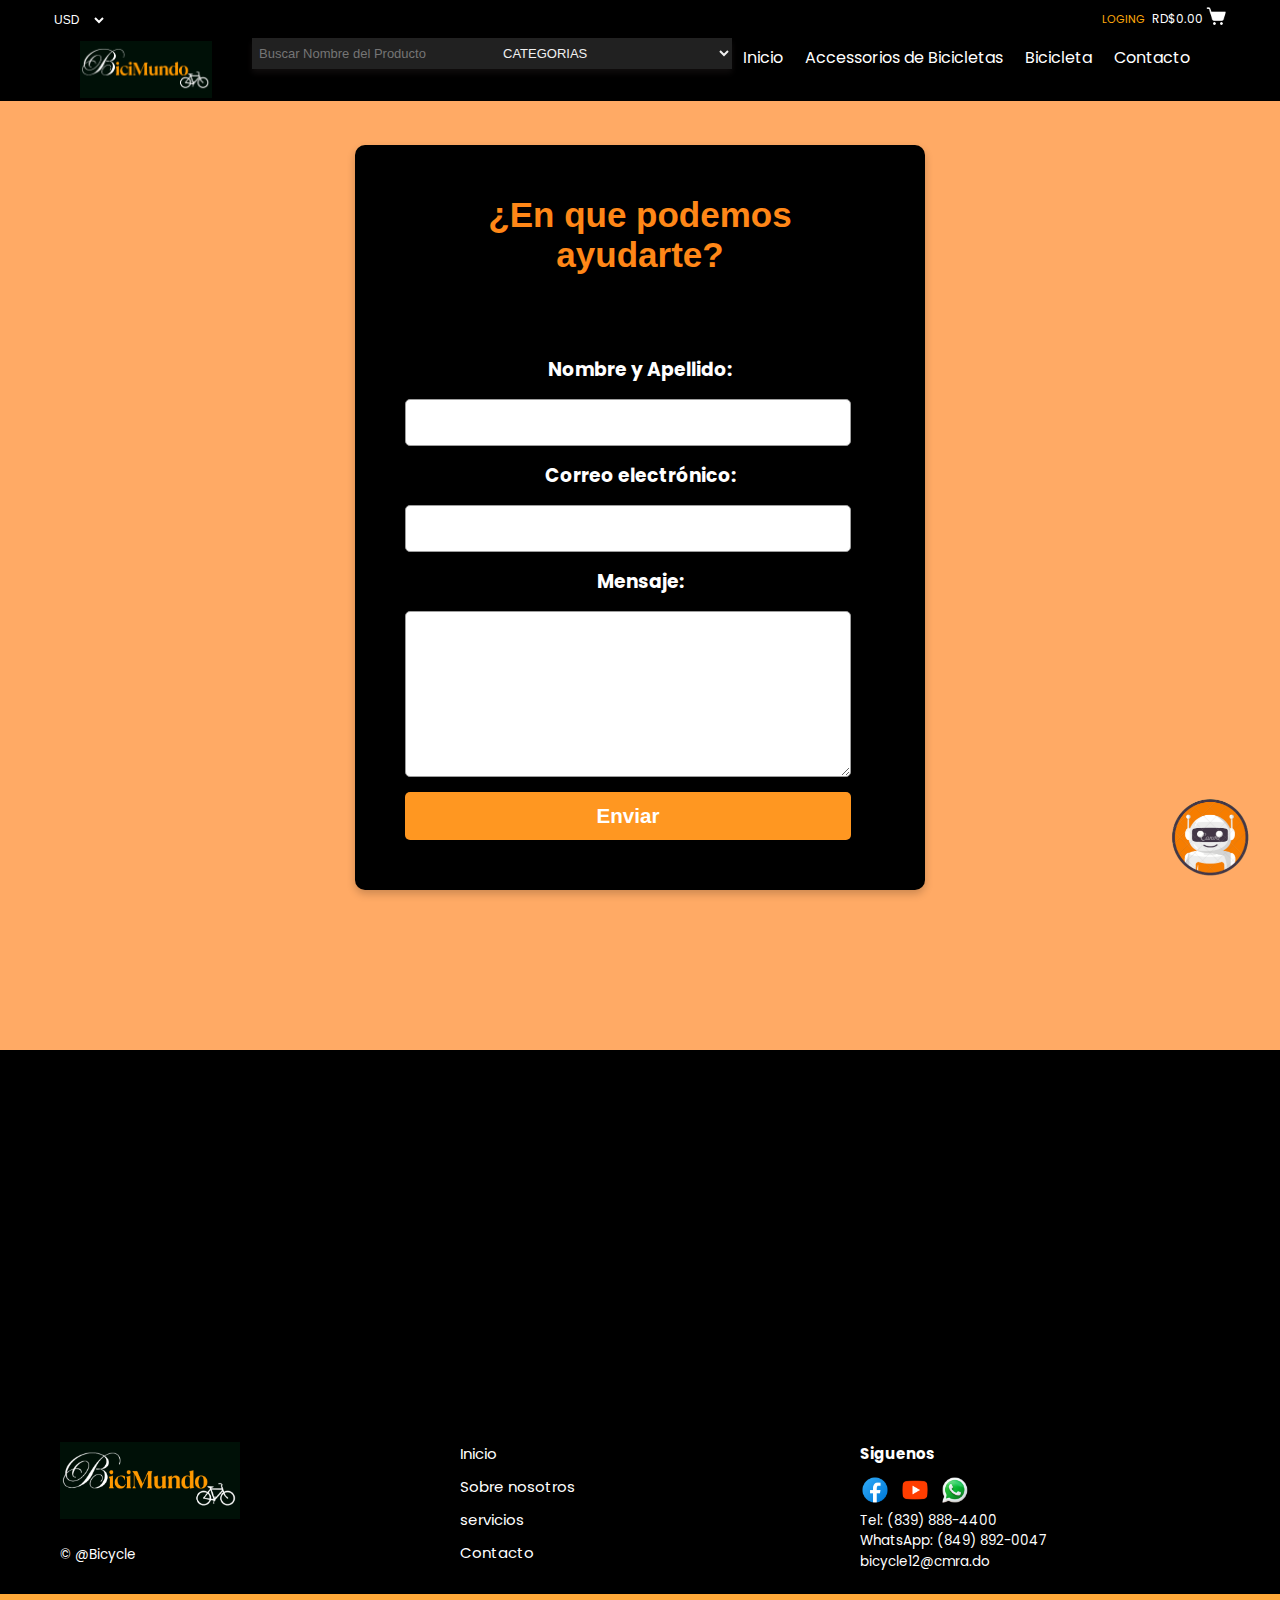
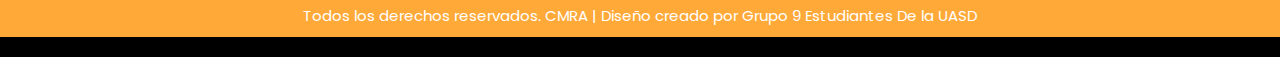
<file: Contacto/contacto.html>
<!DOCTYPE html>
<html lang="es">
<head>
    <meta charset="UTF-8">
    <meta http-equiv="X-UA-Compatible" content="IE=edge">
    <meta name="viewport" content="width=device-width, initial-scale=1.0">
    <title>Contacto</title>
    <link rel="stylesheet" href="style.css">
    <link rel="stylesheet" href="menu.css">
    <link rel="stylesheet" href="bot.css">
    <link rel="stylesheet" href="https://cdnjs.cloudflare.com/ajax/libs/font-awesome/6.0.0/css/all.min.css" integrity="sha512-9usAa10IRO0Hhonpy0aDPbj/nfTqlcYiRWzcLGQYO40IXox5fztLgvjDI4Limvb8l2mZXYZs9gKSjRBOcKg4gQ==" crossorigin="anonymous" referrerpolicy="no-referrer" />


</head>
<body>
    <header class="header">
        <div class="top-bar">
            <div class="top-bar-container container">
                <div class="top-bar-left">
                    <div class="currency-dropdown">
                        <select id="currencySelector">
                            <option value="USD">USD <span class="math-inline"></option>
                                <option value\="DOP"\>DOP</span></option>
                        </select>
                    </div>
                </div>
                <div class="top-bar-right">
                    <span class="compare" style="font-size: 12px;">
                        <a href="../Loging/loging.html" class="social">
                            <p style="    color: #ffaa0c; text-decoration: none;">LOGING</p>
                         </a>
                             RD$0.00
                                <div class="submenu">
                                    <img src="imgProduct/carrito.png" id="img-carrito" alt="carrito" width="70%" style="margin:  10%;">
                                    <div id="carrito">
                                        <table id="lista-carrito">
                                            <thead>
                                                <tr>
                                                    <th>Imagen</th>
                                                    <th>Nombre</th>
                                                    <th>Precio</th>
                                                    <th></th>
                                                </tr>
                                            </thead>
                                            <tbody></tbody>
                                        </table>
                                        <a href="#" id="vaciar-carrito" class="btn-2">Vaciar Carrito</a>
                                    </div>
                                </div>
                            </div>
                    </span>
                </div>
            </div>
        </div>

        
        <div class="menu container">
            <img src="imgProduct/logo.png" alt="Logo CMRA" class="logo" width="20%">

            <div class="search-bar">
                <div class="search-bar-container container">
                    <input type="text" placeholder="Buscar Nombre del Producto">
                    <select name="categorias">
                        <option value="">CATEGORIAS</option>
                        <option value="bicicletas">Bicicletas</option>
                        <option value="bicicletas-electricas">Bicicletas Electricas</option>
                        <option value="bicicletas-montana">Bicicletas de Montaña</option>
                        <option value="bicicletas-carretera">Bicicletas de Carretera</option>
                        <option value="bicicletas-urbanas">Bicicletas Urbanas</option>
                        <option value="bicicletas-ninos">Bicicletas para Niños</option>
                        <option value="accesorios-bicicletas">Accesorios para Bicicletas</option>
                        <option value="componentes-bicicletas">Componentes de Bicicletas</option>
                    </select>

                </div>
            </div>
            <label for="menu-toggle">
                <img src="../imgProduct/menu.png" class="menu-icono" alt="Menú">
            </label>
            <input type="checkbox" id="menu-toggle">
            

            <nav class="navbar">
                <ul>
                    <li><a href="../index.html">Inicio</a></li>
                    <li><a href="../AccesoriosBicicleta/servicios.html">Accessorios de Bicicletas</a></li>
                    <li><a href="../Bicicleta/servicios.html">Bicicleta</a></li>
                    <li><a href="../Contacto/contacto.html">Contacto</a></li>
                </ul>
            </nav>
        </div> 

    </header>
    

    <img id="chatbot-icon" src="imgProduct/bot1.png" alt="Chatbot">

    <div id="chatbot-container">
        <div id="chatbot-messages"></div>
        <div id="chatbot-input">
            <input type="text" id="user-input" placeholder="Escribe tu mensaje...">
            <button id="send-btn">Enviar</button>
        </div>
    </div>

    <section id="contacto">
            <br><br><br>

        <div class="contact-container" style="align-items: center; justify-content: center;">

          <form id="contact-form" method="post" action="/send_email">
            <h1>¿En que podemos ayudarte?</h1>
            <br> <br>
            <label for="nombre"><h3>Nombre y Apellido:</h3></label>
            <input type="text" id="nombre" name="nombre" required>
      
            <label for="email"><h3>Correo electrónico:</h3></label>
            <input type="email" id="email" name="email" required>
      
            <label for="mensaje"><h3>Mensaje:</h3></label>
            <textarea id="mensaje" name="mensaje" rows="7" required></textarea>
      
            <button type="submit"><h3>Enviar</h3></button>
          </form>
        </div>
      </section>



    <section class="foot" style="text-align: center; margin: 35px; background-color: black; padding: 0; margin: 0;">
        <h2>Puedes encontranos en:</h2>
        <div class="direccion">
            <iframe src="https://www.google.com/maps/embed?pb=!1m18!1m12!1m3!1d1644.683075548653!2d-69.97293628956045!3d18.431194279781614!2m3!1f0!2f0!3f0!3m2!1i1024!2i768!4f13.1!3m3!1m2!1s0x8ea56190c43551bd%3A0xd64286566e5f6a8f!2sAv.%20Independencia%2C%20Santo%20Domingo!5e0!3m2!1ses!2sdo!4v1743016911358!5m2!1ses!2sdo" width="1000" height="350" style="border:0;" allowfullscreen="" loading="lazy" referrerpolicy="no-referrer-when-downgrade"></iframe>    </section>
            <p style="text-align: center; background-color: black; padding: 0; margin: 0; ">Av. Bartolome Colon C# 3, Santo Domingo, Republica Dominicana <br> <br></p>   
             </div>
</section>

<section class="footer-container">
    <div class="footer-content">
        <div class="footer-left">
            <img src="imgProduct/logo.png" alt="Logo CMRA" class="logo">
            <p class="copyright">&copy; @Bicycle</p>
        </div>
        <div class="footer-center">
            <ul class="footmenu">
                <li><a href="index.html">Inicio</a></li>
                <li><a href="../Historia/sobreNosotros.html">Sobre nosotros</a></li>
                <li><a href="../Sevicios/servicios.html">servicios</a></li>
                <li><a href="../Contacto/contacto.html">Contacto</a></li>
            </ul>
        </div>
        <div class="footer-right">
            <p class="follow">Siguenos</p>
            <div class="social-icons">
                <a href="#" class="social-icon"><img src="imgProduct/facebook.png" alt="Facebook"></a>
                <a href="#" class="social-icon"><img src="imgProduct/youtube.png" alt="YouTube"></a>
                <a href="#" class="social-icon"><img src="imgProduct/whatsAap.png" alt="whatsAap"></a>
            </div>
            <p class="contact">Tel: (839) 888-4400</p>
            <p class="contact">WhatsApp: (849) 892-0047</p>
            <p class="email">bicycle12@cmra.do</p>
        </div>
    </div>
    <div class="footer-bottom">
        <p>Todos los derechos reservados. CMRA | Diseño creado por Grupo 9 Estudiantes De la UASD</p>
    </div>
</section>

<script src="bot.js"></script>
</body>
</html>
</file>
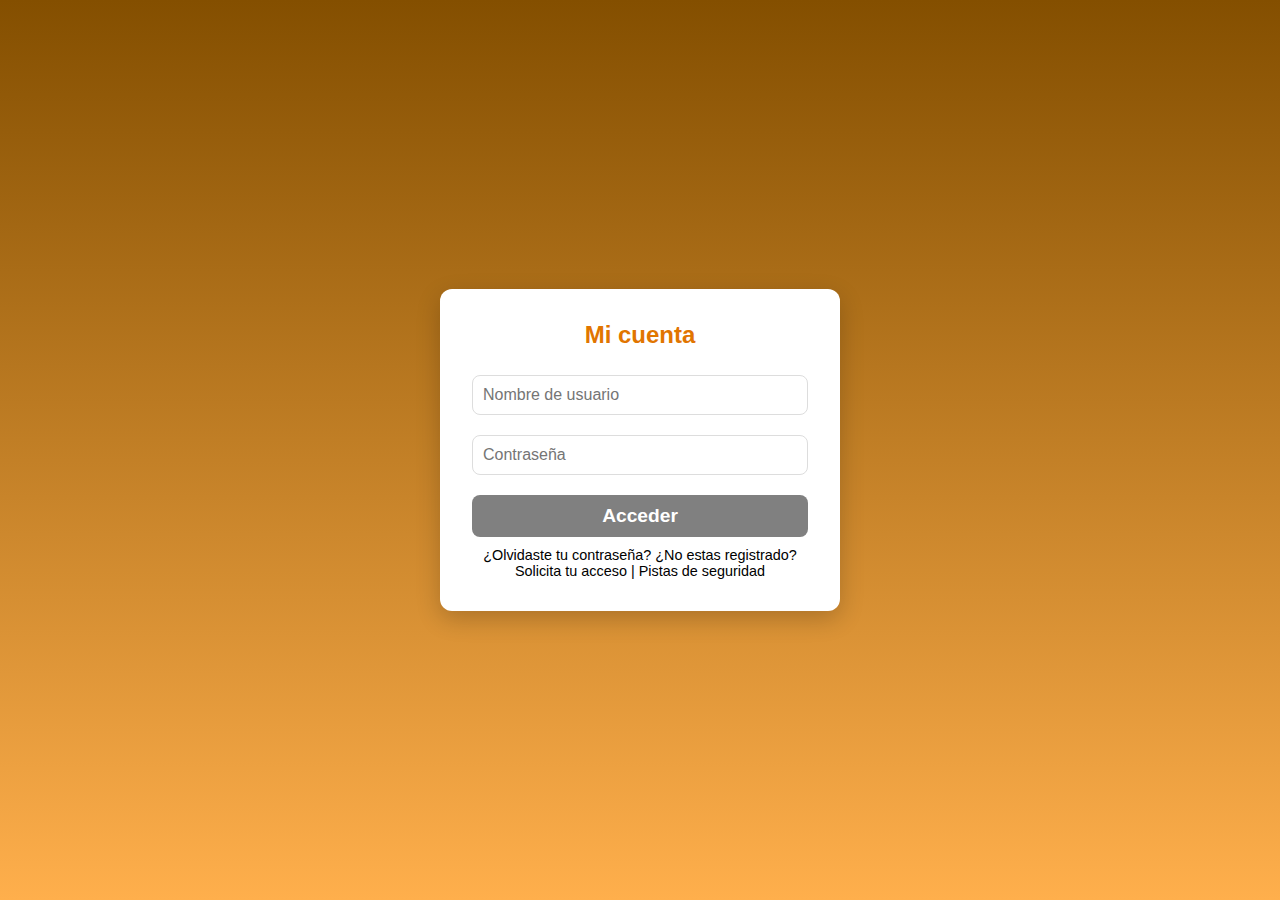
<file: Loging/loging.html>
<!DOCTYPE html>
<html lang="es">
<head>
    <meta charset="UTF-8">
    <meta name="viewport" content="width=device-width, initial-scale=1.0">
    <title>Tu cuenta</title>
    <style>
        * {
            box-sizing: border-box;
            margin: 0;
            padding: 0;
        }
        body {
            font-family: Arial, sans-serif;
            background: linear-gradient(180deg, #844f00, #ffaf4c);
            display: flex;
            justify-content: center;
            align-items: center;
            height: 100vh;
        }
        .login-container {
            background-color: white;
            padding: 2rem;
            border-radius: 12px;
            box-shadow: 0 8px 24px rgba(0, 0, 0, 0.2);
            width: 100%;
            max-width: 400px;
            text-align: center;
        }
        h2 {
            margin-bottom: 1rem;
            color: #e17500;
        }
        input[type="text"], input[type="password"] {
            width: 100%;
            padding: 10px;
            margin: 10px 0;
            border: 1px solid #ddd;
            border-radius: 8px;
            font-size: 1rem;
        }
        button {
            background-color: #808080;
            color: white;
            padding: 10px;
            width: 100%;
            border: none;
            border-radius: 8px;
            cursor: pointer;
            font-size: 1.2rem;
            margin-top: 10px;
        }
        button:hover {
            background-color: #ff8c00;
        }
        .link {
            margin-top: 10px;
            font-size: 0.9rem;
            color: black;
        }
        .link a {
            text-decoration: none;
            color: black;
        }
        .link a:hover {
            text-decoration: underline;
        }
    </style>
</head>
<body>
    
    <div class="login-container">
        <h2>Mi cuenta</h2>
        <input type="text" placeholder="Nombre de usuario">
        <input type="password" placeholder="Contraseña">
        <button> <a href= "file:///C:/Users/escar/Downloads/Web/wwwroot/index.html" style="color: white; text-decoration: none;  font-weight: bold;">Acceder</a></button>
        <div class="link">
            <a href="#">¿Olvidaste tu contraseña?</a>
            <a href="#">¿No estas registrado? </a><a href="#">Solicita tu acceso</a> | <a href="#">Pistas de seguridad</a></p>
        </div>
    </div>
</body>
</html>
</file>
<file: Contacto/style.css>
/*Formulario*/
form h1 {
    color: rgb(255, 135, 23);   
    font-family: 'Lucida Sans', 'Lucida Sans Regular', 'Lucida Grande', 'Lucida Sans Unicode', Geneva, Verdana, sans-serif;
    font-size: 35px;
    }
    
    #contacto {
      padding: 70px;
      background-color: #ffaa65;
      text-align: center;
    }
    
    .contact-container {
      display: flex;
      justify-content: space-between; 
      align-items: flex-start;
      gap: 20px;
      flex-wrap: wrap;
      width: 100%;
      color: white;
    }
    
    form {
      max-width: 700px;
      display: flex;
      flex-direction: column;
      gap: 15px;
      background: #000000;
      padding: 50px;
      border: none; 
      border-radius: 10px;
      box-shadow: 0 4px 8px rgba(0, 0, 0, 0.2); 
      width: 50%;
    }
    
    form input, form textarea, form button {
      padding: 12px;
      font-size: 1.1rem; 
      border: 1px solid #9e9e9e;
      border-radius: 5px; 
      width: calc(100% - 24px); 
    }
    
    form input:focus, form textarea:focus, form select:focus {
      border: 2px solid #ff9822;
      outline: none;
      box-shadow: 0 0 5px rgba(255, 246, 151, 0.5); 
    }
    
    form button {
      background: #ff9721;
      color: white;
      border: none;
      cursor: pointer;
      transition: background 0.3s ease-in-out, transform 0.2s;
      font-weight: bold; /*negrita*/
    }
    
    form button:hover {
      background: #aa6f00;
      transform: scale(1.05);
    }
    
    .service-selection {
      max-width: 400px; 
      padding: 20px; 
      text-align: center;
    }
    
    .service-selection .logo {
      max-width: 100%; 
      height: auto;
    }
    
    
 /*Pie de pagina*/
    .foot {
        position: relative;
        top: 90px;
      }
    
    .footer-container {
        background-color: black; 
        color: white;
        font-size: 15px;
        padding: 20px 0;
    }
    
    .footer-content {
        display: flex;
        justify-content: space-around;
        align-items: flex-start;
        max-width: 1200px;
        margin: 0 auto;
    }
    
    .footer-left, .footer-center, .footer-right {
        flex: 1;
        padding: 20px;
    }
    
    .logo {
        width: 180px; 
        margin-bottom: 20px;
    }
    
    .address, .copyright {
        font-size: 0.9em;
        line-height: 1.5;
    }
    
    .footmenu {
        list-style: none;
        padding: 0;
    }
    
    .footmenu li {
        margin-bottom: 10px;
    }
    
    .footmenu a {
        color: white;
        text-decoration: none;
    }
    
    .follow {
        font-weight: bold;
        margin-bottom: 10px;
    }
    
    .social-icons {
        display: flex;
    }
    
    .social-icon img {
        width: 30px;
        height: 30px;
        margin-right: 10px;
    }
    
    .contact, .email {
        font-size: 0.9em;
        line-height: 1.5;
    }
    
    .footer-bottom {
        text-align: center;
        padding: 10px 0;
        background-color: #ffa939; 
    }
    


    @media screen and (max-width: 768px) {
        /* Formulario */
        #contacto {
            padding: 30px;
            background-color: #ffaa65;
        }
    
        .contact-container {
            flex-direction: column;
            align-items: center;
            justify-content: center;
        }
    
        form {
            width: 100%;
            padding: 20px;
            box-shadow: none; /* Elimina la sombra */
        }
    
        form input, form textarea, form button {
            width: 100%;
        }
    
        form h1 {
            font-size: 28px;
        }
    }

    @media (max-width: 768px) {

        .footer-content {
            flex-direction: column;
            align-items: center;
            text-align: center;
        }
    
        .footer-left, .footer-center, .footer-right {
            padding: 10px;
            flex: none;
            width: 100%;
        }
    
        .social-icons {
            justify-content: center;
        
        }
    }
    @media screen and (max-width: 768px) {
        .foot {
            top: 0;
            padding: 30px;
        }
    
        .foot iframe {
            width: 100%;
            height: 250px;
        }
    
        .foot h2 {
            font-size: 1.5rem;
        }
    
        .foot p {
            font-size: 1rem;
        }
    }
</file>
<file: Contacto/menu.css>
/* Estilos Generales */
@import url('https://fonts.googleapis.com/css2?family=Oswald:wght@400;500;600;700&family=Poppins:wght@400;500;600;700;800&display=swap');

* {
    margin: 0;
    padding: 0;
    box-sizing: border-box;
    text-decoration: none;
    list-style: none;
}

body {
    background-color: #ffaa65;
    font-family: 'Poppins', sans-serif;
}

.container {
    max-width: 1200px;
    margin: 0 auto;
}

.header {
    background-color: black;
    padding: 0;
    width: 100%;
    z-index: 100;
    position: fixed;
}

.top-bar {
    background-color: black;
    color: white;
    padding: 3px 0;
}

.top-bar-container {
    display: flex;
    justify-content: space-between;
    align-items: center;
}

.top-bar-left, .top-bar-right {
    display: flex;
    align-items: center;
}

.top-bar span, .top-bar a {
    margin: 0 7px;
    color: white;
    font-size: 11px;
}

.currency-dropdown {
    position: relative;
    margin-right: 10px;
}

#currencySelector {
    background-color: black;
    color: white;
    border: none;
    padding: 5px 10px;
    font-size: 12px;
    cursor: pointer;
}

.navbar ul {
    display: flex;
    align-items: center;
}

.navbar ul li a {
    font-size: 16px;
    padding: 7px 11px;
    color: white;
    display: block;
    position: relative;
}

.navbar ul li a:hover {
    font-size: 18px;
    color: #ffaa0c;
}

.menu a:hover::after {
    content: ""; 
    position: absolute; 
    left: 0;
    bottom: 0;
    width: 100%;
    height: 2px;
    background-color: #d98d12;
}

.compare {
    display: flex;
    align-items: center;
}

.submenu {
    position: relative;
}

.submenu #carrito {
    display: none;
    position: absolute;
    right: 0;
    top: 100%;
    z-index: 1;
    background-color: #4E485076;
    padding: 20px;
    min-width: 400px;
    backdrop-filter: blur(10px);
}

.submenu:hover #carrito {
    display: block;
}

table {
    width: 100%;
}

th, td {
    color: #FFFFFF;
}

.borrar {
    background-color: #111111;
    border-radius: 50%;
    padding: 5px 10px;
    text-decoration: none;
    color: #FFFFFF;
    font-weight: 800;
    cursor: pointer;
}

#menu-toggle {
    display: none;
}

.menu-icono {
    display: none;
}

.menu img {
    width: 11%;
    margin: 3px 40px;
}

.menu {
    display: flex;
    padding: 0;
}

.search-bar {
    width: 40%;
    display: block;
}

.search-bar-container {
    display: flex;
    justify-content: left;
    box-shadow: 0 4px 6px rgba(158, 130, 130, 0.1);
}

.search-bar input, .search-bar select, .search-bar button {
    padding: 7px;
    background-color: #212121;
    color: #f0f0f0;
    width: 60%;
    border: none;
    font-size: 13px;
    height: 31px;
}

.search-bar button {
    background-color: #212121;
    width: 15%;
    cursor: pointer;
}

/* Responsive para Menú Vertical */
@media (max-width: 768px) {
    .menu-icono {
        display: block;
        cursor: pointer;
        width: 30px;
        height: 30px;
        margin-left: 10px;
    }

    .navbar {
        display: none;
        flex-direction: column;
        width: 100%;
        background-color: black;
        position: absolute;
        top: 60px;
        left: 0;
        z-index: 1000;
    }

    #menu-toggle:checked ~ .navbar {
        display: flex;
        flex-direction: column;
    }

    .navbar ul {
        flex-direction: column;
        width: 100%;
    }

    .navbar ul li {
        width: 100%;
    }

    .navbar ul li a {
        padding: 15px;
        text-align: center;
        border-bottom: 1px solid #333;
    }

 
    .menu {
        flex-direction: row;   
    }
    
    .menu img.logo {
        width: 20%;                   
    }
    .search-bar input, .search-bar select, .search-bar button {
        display: none;
    }   

     .search-bar button {
      display: none;
    }


    .search-bar-container {
        flex-direction: column;
        align-items: stretch;
    }

    .search-bar input, .search-bar select, .search-bar button {
        width: 100%;
        margin-bottom: 5px;
    }
}
</file>
<file: Contacto/bot.css>
/* Estilos del bot */
#chatbot-icon {
    position: fixed;
    bottom: 20px;
    right: 1px;
    width: 10%;
    height: auto;
    cursor: pointer;
    z-index: 100;
}

#chatbot-container {
    position: fixed;
    bottom: 90px;
    width: 300px;
    height: 400px;
    background-color: #f5f5f5;
    border-radius: 15px;
    box-shadow: 0 4px 8px rgba(0, 0, 0, 0.2);
    padding: 15px;
    display: none;
    flex-direction: column;
    justify-content: space-between;
    z-index: 100;
    font-size: 12px;

}

#chatbot-messages {
    overflow-y: auto;
    flex: 1;
    padding: 10px;
    
}

#chatbot-input {
    display: flex;
}

#chatbot-input input {
    flex: 1;
    padding: 10px;
    border: 1px solid #ccc;
    border-radius: 15px 0 0 15px;
    outline: none;
}

#chatbot-input button {
    padding: 10px;
    border: none;
    background-color: #0272fc;
    color: white;
    cursor: pointer;
    border-radius: 0 15px 15px 0;
}

.message {
    margin: 5px 0;
    padding: 10px;
    border-radius: 10px;
}

.user-message {
    background-color: #fcad02;
    color: white;
    align-self: flex-end;
}

.bot-message {
    background-color: #e0e0e0;
    color: black;
    align-self: flex-start;
}
</file>
